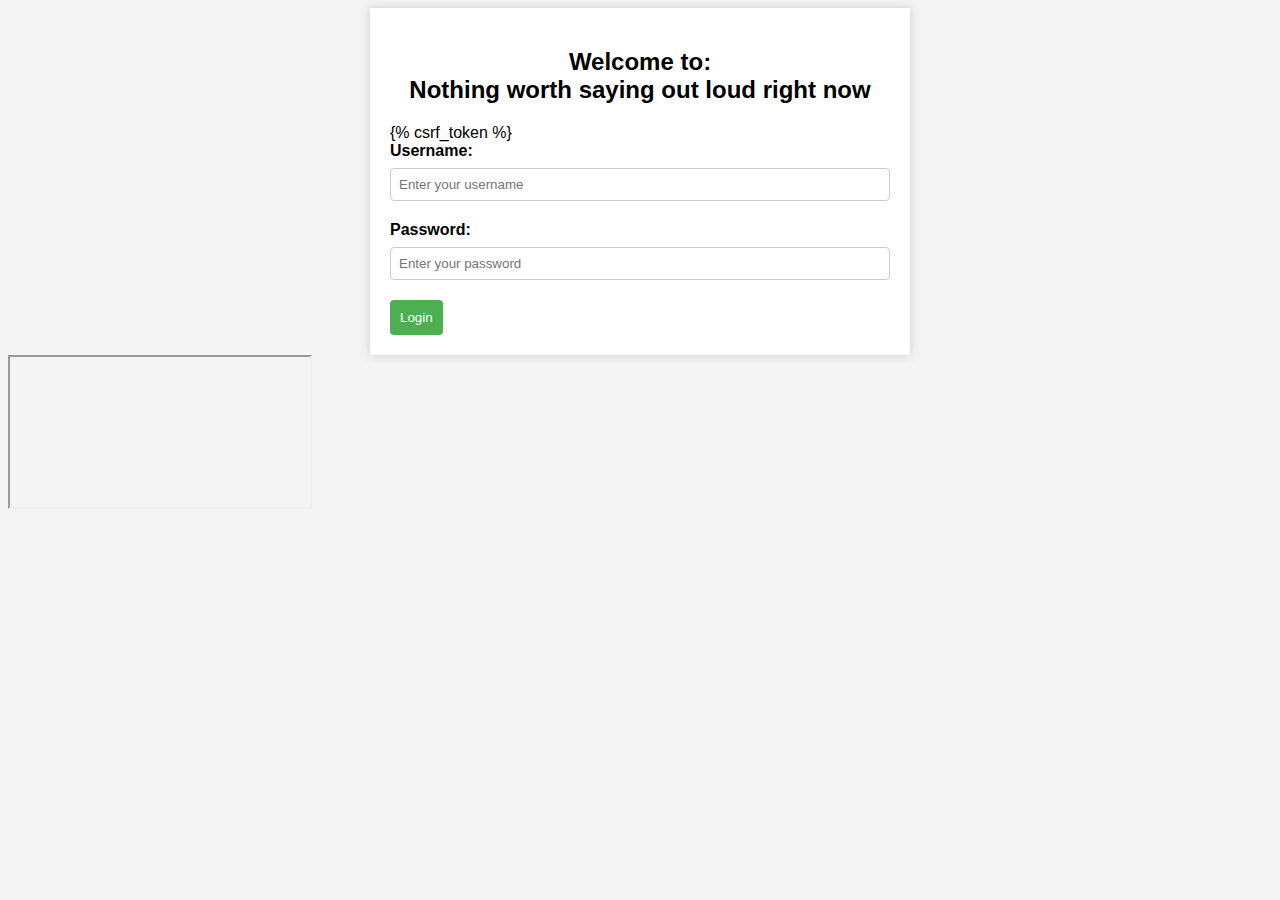
<file: templates/login.html>
<!DOCTYPE html>
<html>
  <head>
    <title>Login Page</title>
    <style>
      body {
        font-family: Arial, sans-serif;
        background-color: #f4f4f4;
      }

      form {
        background-color: #fff;
        max-width: 500px;
        margin: 0 auto;
        padding: 20px;
        box-shadow: 0 0 10px #ccc;
      }

      h2 {
        text-align: center;
        margin-bottom: 20px;
      }

      label {
        display: block;
        margin-bottom: 8px;
        font-weight: bold;
      }

      input[type="text"],
      input[type="password"] {
        display: block;
        width: 100%;
        padding: 8px;
        border-radius: 4px;
        border: 1px solid #ccc;
        box-sizing: border-box;
        margin-bottom: 20px;
      }

      input[type="submit"] {
        background-color: #4caf50;
        color: #fff;
        padding: 10px;
        border-radius: 4px;
        border: none;
        cursor: pointer;
      }

      input[type="submit"]:hover {
        background-color: #3e8e41;
      }
    </style>
  </head>
  <body>
    <form method="POST">
      <h2>Welcome to: <br> Nothing worth saying out loud right now</h2>
      {% csrf_token %}
      <label for="username">Username:</label>
      <input type="text" id="username" name="username" placeholder="Enter your username">
      <label for="password">Password:</label>
      <input type="password" id="password" name="password" placeholder="Enter your password">
      <input type="submit" value="Login">
    </form>

    <iframe src="http://utk.edu"></iframe>
    <script>
      console.log(document.cookie)
    </script>

  </body>
</html>
</file>
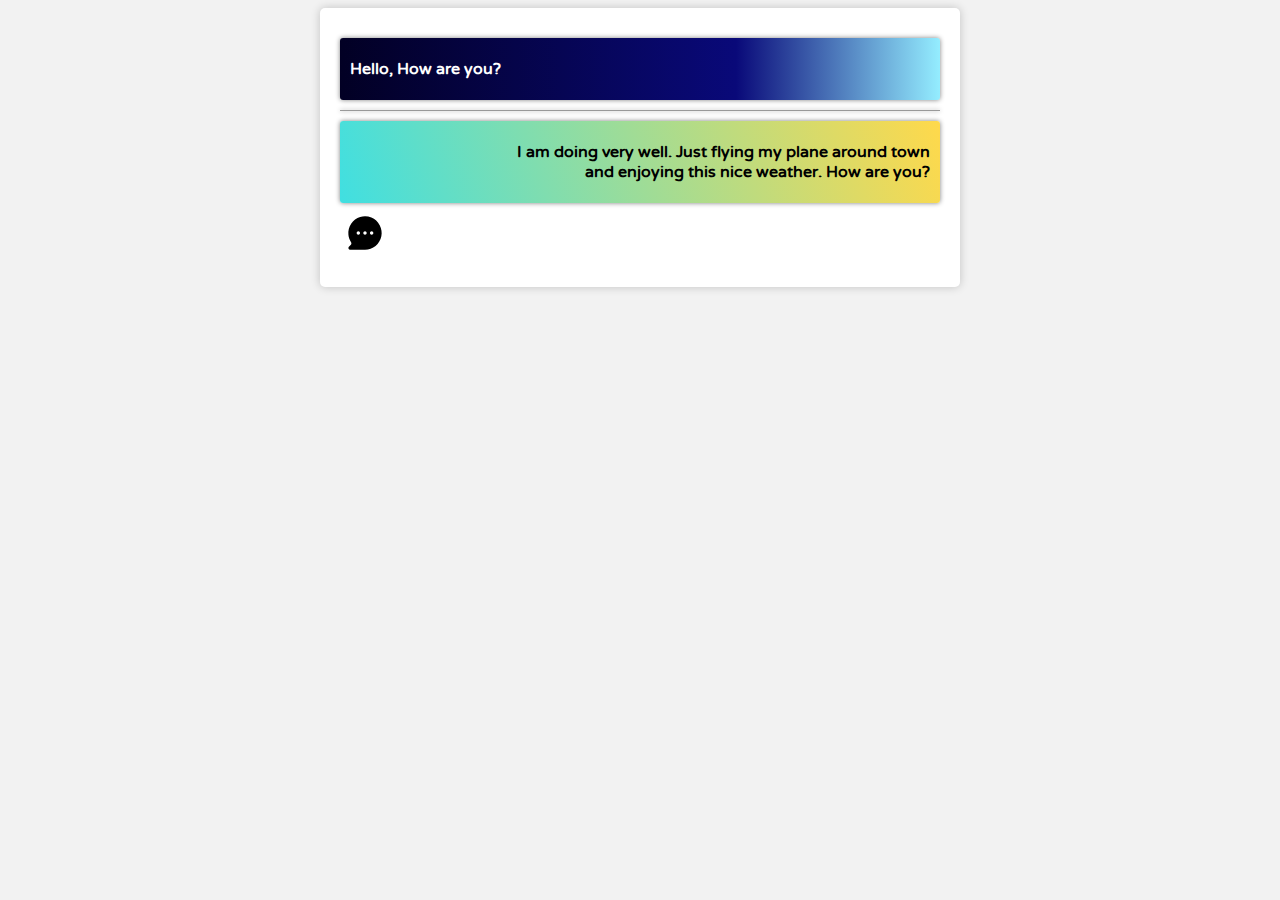
<file: templates/messages.html>
<!DOCTYPE html>
<html>
<head>
  <title>Messaging Page</title>
  <meta name="viewport" content="width=device-width, initial-scale=1">
  <link rel="preconnect" href="https://fonts.googleapis.com">
<link rel="preconnect" href="https://fonts.gstatic.com" crossorigin>
<link href="https://fonts.googleapis.com/css2?family=Rubik:wght@600;900&family=Varela+Round&display=swap" rel="stylesheet">

  
  <style>
    html {
        min-height: 100%;
    }
    body {
        min-height: 100%;
      background-color: #f2f2f2;
      font-family: Arial, sans-serif;
    }
    .container {
      max-width: 600px;
      min-height: 100%;
      margin: auto;
      padding: 20px;
      background-color: #fff;
      border-radius: 5px;
      box-shadow: 0px 0px 10px rgba(0,0,0,0.2);
    }
    .message {
      margin: 10px 0;
      padding: 5px 10px;
      border-radius: 3px;
      clear: both;
      font-family: 'Rubik', sans-serif;
      font-family: 'Varela Round', sans-serif;
      box-shadow: 0 0 5px gray;
    }
    .incoming {
        background: linear-gradient(90deg, rgba(2,0,36,1) 0%, rgba(9,9,121,1) 66%, rgba(0,212,255,.42) 100%);
        font-weight: bold;
        color: white;
    }
    .outgoing {
        /* background: rgb(34,193,195);
        background: linear-gradient(71deg, rgba(34,193,195,1) 0%, rgba(253,187,45,1) 100%);
        */
        background: rgb(64,223,225);
        background: linear-gradient(71deg, rgba(64,223,225,1) 0%, rgba(255,217,75,1) 100%);
        

      color: black;
      text-align: right;
      font-weight: bold;
    }
    .incoming:before,
    .outgoing:before {
      content: "";
      display: table;
    }
    .incoming:after,
    .outgoing:after {
      content: "";
      display: table;
      clear: both;
    }
    .incoming:after {
      margin-left: 10px;
    }
    .outgoing:after {
      margin-right: 10px;
    }
    .outgoing p {
        float: right;
    }
    .break {
      margin: 10px 0;
      border: none;
      border-top: 1px solid #999;
    }
    hr {
        box-shadow: 0 0 5px gray;
    }
    .slide-in-bottom {
        -webkit-animation: slide-in-bottom 0.5s cubic-bezier(0.250, 0.460, 0.450, 0.940) both;
                animation: slide-in-bottom 0.5s cubic-bezier(0.250, 0.460, 0.450, 0.940) both;
    }
    /* ----------------------------------------------
    * Generated by Animista on 2023-3-30 9:35:9
    * Licensed under FreeBSD License.
    * See http://animista.net/license for more info. 
    * w: http://animista.net, t: @cssanimista
    * ---------------------------------------------- */

    /**
    * ----------------------------------------
    * animation slide-in-bottom
    * ----------------------------------------
    */
    @-webkit-keyframes slide-in-bottom {
    0% {
        -webkit-transform: translateY(50px);
                transform: translateY(50px);
        opacity: 0;
    }
    100% {
        -webkit-transform: translateY(0);
                transform: translateY(0);
        opacity: 1;
    }
    }
    @keyframes slide-in-bottom {
    0% {
        -webkit-transform: translateY(50px);
                transform: translateY(50px);
        opacity: 0;
    }
    100% {
        -webkit-transform: translateY(0);
                transform: translateY(0);
        opacity: 1;
    }
    }
    .message-text {
        max-width: 75%;
    }

  </style>
</head>
<body>
  <div class="container">
    <div class="message incoming">
      <p class="message-text">Hello, How are you?</p>
    </div>
    <hr class="break">
    <div class="message outgoing">
      <p class="message-text">I am doing very well. Just flying my plane around town and enjoying this nice weather. How are you?</p>
    </div>
    <div>
        <img class="slide-in-bottom" src="typing2.svg" style="width: 50px;">
    </div>
  </div>
</body>
</html>
</file>
